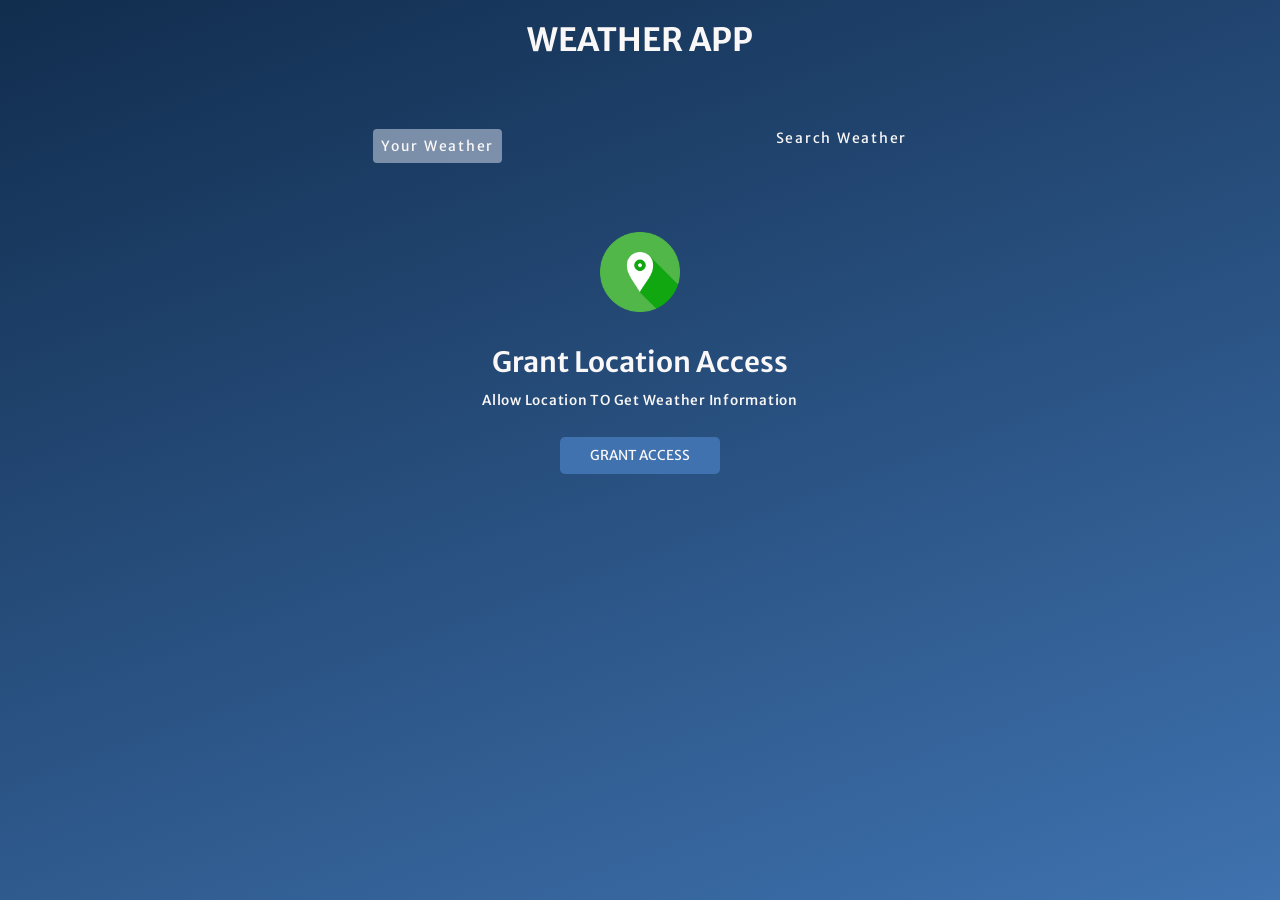
<file: index.html>
<!DOCTYPE html>
<html lang="en">
<head>
    <meta charset="UTF-8">
    <meta http-equiv="X-UA-Compatible" content="IE=edge">
    <meta name="viewport" content="width=device-width, initial-scale=1.0">
    <title>Weather app</title>
    <link rel="preconnect" href="https://fonts.googleapis.com" />
    <link rel="preconnect" href="https://fonts.gstatic.com" crossorigin />
    <link href="https://fonts.googleapis.com/css2?family=Merriweather+Sans:wght@300;400;500;600;700&display=swap"
    rel="stylesheet" />
    <link rel="stylesheet" href="style.css">
</head>
<body>
    <div class="wrapper">
        <div class="content">
            <h1 id="heading">WEATHER APP</h1> 

            <div class="btn-group">
                <div class="tab" data-user-weather>
                    Your Weather
                </div>
                <div class="tab" data-search-weather>
                    Search Weather
                </div>
            </div>

            <div class="form-container" data-search-form>
                <form action="" class="input-feild">
                    <input type="text" placeholder="Search for city..." search-city>
                <button data-searchBtn class="btn">
                    <img src="./assets/search.png" alt="" height="20" width="20">
                </button>
                </form>
            </div>

            <!-- error 404 content -->
            <div class="sub-container api-error-container">
                <img src="./assets/not-found.png" data-notFoundImg />
                <p data-apiErrorText></p>
                <button class="btn" data-apiErrorBtn>Retry</button>
              </div>

            <div class="weather-block">

                <!-- initial ui it will ask for location permission -->
                <div class="initial-ui subcontainer" data-user-location>
                    <img src="./assets/location.png" alt="location" width="80" height="80">
                    <h3 id="location-heading">Grant Location Access</h3>
                    <p id="location-para">Allow Location TO Get Weather Information</p>
                    <button class="btn" data-grant-access>GRANT ACCESS</button>
                </div>

                <!-- loading ui it will work in panding promise state -->
                <div class="loading-ui" data-loading>
                    <img src="./assets/loading.gif" alt="loding" width="150" height="150">
                    <p>LOADING</p>
                </div>
                
                <!-- user weather will show the weather of user -->
                <div class="user-weather-ui subcontainer" data-weather-show>
                    <div class="name">
                        <p data-cityName></p>
                        <img data-countyFlag>
                    </div>
                    <div data-weatherDescription></div>
                    <div data-weatherIcon></div>
                    <div data-cityTemp></div>
                    <div class="box-container">
                        <div class="box">
                            <img src="./assets/wind.png" alt="">
                            <p>WINDSPEED</p>
                            <p data-windspeed></p>
                        </div>
                        <div class="box">
                            <img src="./assets/humidity.png" alt="">
                            <p>HUMIDITY</p>
                            <p data-humidity></p>
                        </div>
                        <div class="box">
                            <img src="./assets/cloud.png" alt="">
                            <p>CLOUD</p>
                            <p data-cloud></p>
                        </div>
                    </div>
                </div>
            </div>


        </div>
    </div>
    <script src="script.js"></script>
</body>
</html>
</file>
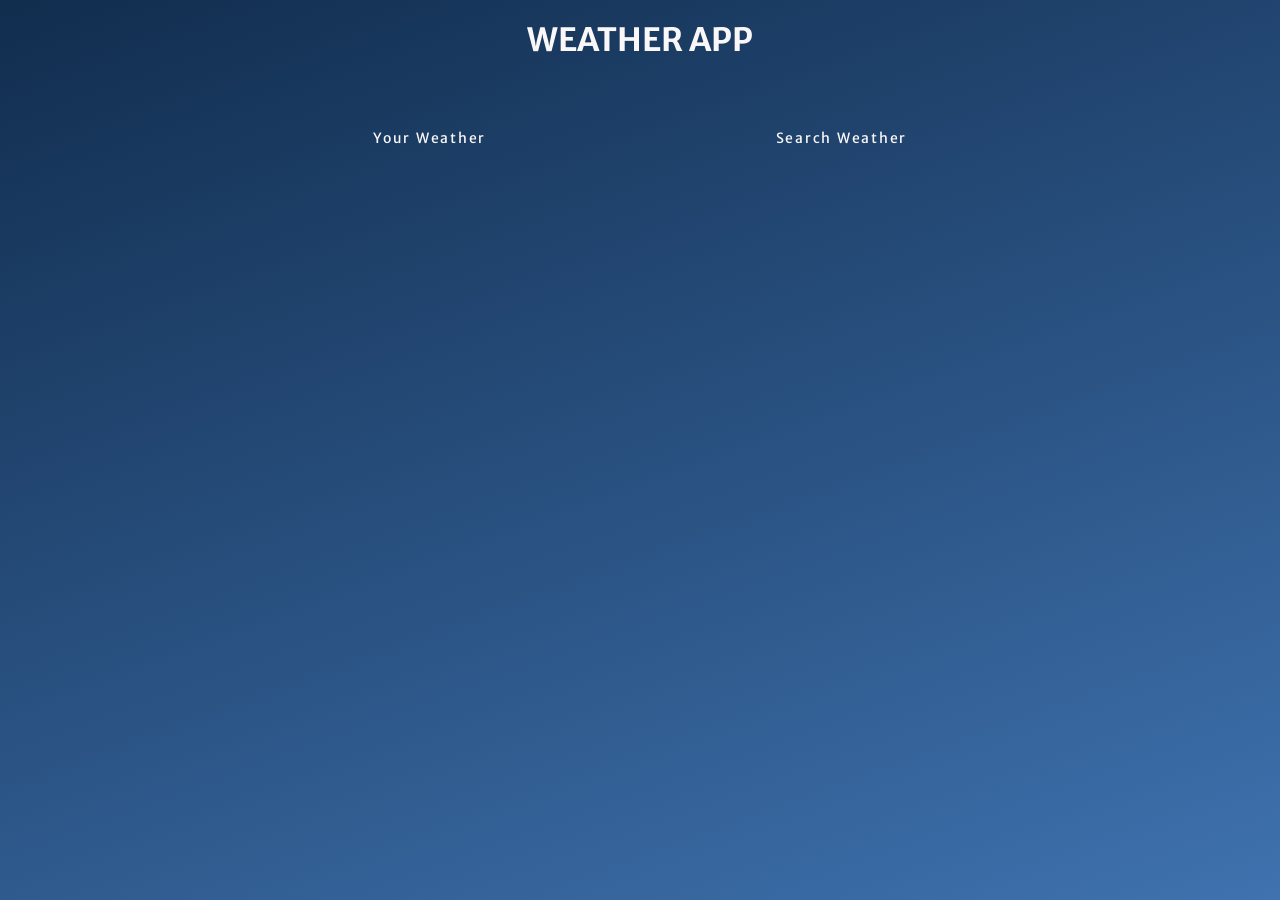
<file: WeatherApp/index.html>
<!DOCTYPE html>
<html lang="en">
<head>
    <meta charset="UTF-8">
    <meta http-equiv="X-UA-Compatible" content="IE=edge">
    <meta name="viewport" content="width=device-width, initial-scale=1.0">
    <title>Weather app</title>
    <link rel="preconnect" href="https://fonts.googleapis.com" />
    <link rel="preconnect" href="https://fonts.gstatic.com" crossorigin />
    <link href="https://fonts.googleapis.com/css2?family=Merriweather+Sans:wght@300;400;500;600;700&display=swap"
    rel="stylesheet" />
    <link rel="stylesheet" href="style.css">
</head>
<body>
    <div class="wrapper">
        <div class="content">
            <h1 id="heading">WEATHER APP</h1> 

            <div class="btn-group">
                <div class="tab" data-user-weather>
                    Your Weather
                </div>
                <div class="tab" data-search-weather>
                    Search Weather
                </div>
            </div>

            <div class="form-container" data-search-form>
                <form action="" class="input-feild">
                    <input type="text" placeholder="Search for city..." search-city>
                <button data-searchBtn class="btn">
                    <img src="./assets/search.png" alt="" height="20" width="20">
                </button>
                </form>
            </div>

            <!-- error 404 content -->
            <div class="sub-container api-error-container">
                <img src="./assets/not-found.png" data-notFoundImg />
                <p data-apiErrorText></p>
                <button class="btn" data-apiErrorBtn>Retry</button>
              </div>

            <div class="weather-block">

                <!-- initial ui it will ask for location permission -->
                <div class="initial-ui subcontainer" data-user-location>
                    <img src="./assets/location.png" alt="location" width="80" height="80">
                    <h3 id="location-heading">Grant Location Access</h3>
                    <p id="location-para">Allow Location TO Get Weather Information</p>
                    <button class="btn" data-grant-access>GRANT ACCESS</button>
                </div>

                <!-- loading ui it will work in panding promise state -->
                <div class="loading-ui" data-loading>
                    <img src="./assets/loading.gif" alt="loding" width="150" height="150">
                    <p>LOADING</p>
                </div>
                
                <!-- user weather will show the weather of user -->
                <div class="user-weather-ui subcontainer" data-weather-show>
                    <div class="name">
                        <p data-cityName></p>
                        <img data-countyFlag>
                    </div>
                    <div data-weatherDescription></div>
                    <div data-weatherIcon></div>
                    <div data-cityTemp></div>
                    <div class="box-container">
                        <div class="box">
                            <img src="./assets/wind.png" alt="">
                            <p>WINDSPEED</p>
                            <p data-windspeed></p>
                        </div>
                        <div class="box">
                            <img src="./assets/humidity.png" alt="">
                            <p>HUMIDITY</p>
                            <p data-humidity></p>
                        </div>
                        <div class="box">
                            <img src="./assets/cloud.png" alt="">
                            <p>CLOUD</p>
                            <p data-cloud></p>
                        </div>
                    </div>
                </div>
            </div>


        </div>
    </div>
    <script src="script.js"></script>
</body>
</html>
</file>
<file: style.css>
*{
    padding: 0;
    margin: 0;
    box-sizing: border-box;
    font-family: 'Merriweather Sans', sans-serif;
}

:root {
    --colorDark1: #112D4E;
    --colorDark2: #3F72AF;
    --colorLight1: #DBE2EF;
    --colorLight2: #F9F7F7;
}

.wrapper{
    height: 100vh;
    width: 100vw;
    overflow: hidden;
    color: var(--colorLight2);
    background-image: linear-gradient(160deg, #112d4e 0%, #3f72af 100%);
}

.weather-block{
    margin-block: 4rem;
}

h1 {
    text-align: center;
    text-transform:uppercase;
    padding-top: 20px;
}

.btn-group{
    width:90%;
    max-width: 550px;
    margin: 0 auto;
    margin-top: 4rem;
    display: flex;
    justify-content: space-between;
}

.btn-group{
    cursor: pointer;
    font-size: 0.875rem;
    letter-spacing: 1.75px;
    padding: 5px 8px;
}

.btn-group .current-tab{
    background-color: rgba(219, 226, 239, 0.5);
    padding: 8px;
    border-radius: 4px;
}

.btn{
    all: unset;
    font-size: 0.85rem;
    text-transform: uppercase;
    border-radius: 5px;
    background-color: var(--colorDark2);
    cursor: pointer;
    padding: 10px 30px;
    margin-bottom: 10px;
}

.subcontainer{
    display:flex;
    flex-direction:column;
    align-items: center;
}

.initial-ui{
    display:none; 
}

.initial-ui.active{
   display:flex;
}

.initial-ui img{
   margin-bottom: 2rem;
}

.initial-ui h3{
   font-size: 1.75rem;
   font-weight: 600; 
}

.initial-ui p:last-of-type{
   font-size:0.85rem;
   font-weight: 500;
   margin-top: 0.75rem;
   margin-bottom: 1.75rem;
   letter-spacing: 0.75px;
}

.loading-ui{
    display: none;
}

.loading-ui.active{
    display: flex;
    justify-content: center;
    align-items: center;
    flex-direction: column;
}

.loading-ui p{
    text-transform: uppercase;
}

.user-weather-ui{
    display:none;
}

.user-weather-ui.active{
    display: flex;
}

.name{
    display: flex;
    align-items: center;
    gap: 0 0.5rem;
    margin-bottom: 0.75rem;
}

.user-weather-ui p{
    font-size:1.5rem;
    font-weight:200;
}

.user-weather-ui img{
    width:90px;
    height:90px;
}

.name p{
    font-size:2rem;
}

.name img{
    width: 30px;
    height:30px;
    object-fit: contain;
}

.user-info-container p[data-cityTemp] {
    font-size:2.75rem;
    font-weight:700;
}

.box-container{
    width:90%;
    display: flex;
    flex-wrap: wrap;
    gap: 10px 20px;
    justify-content: center;
    align-items: center;
    margin-top: 0.75rem;
}

.box{
    width:30%;
    max-width:200px;
    background-color: rgba(219, 226, 239, 0.5);;
    border-radius: 5px;
    padding:1rem;
    display: flex;
    flex-direction: column;
    gap:5px 0;
    /* justify-content: space-between; */
    align-items: center; 
}   

.box img{
    width:50px;
    height:50px;
}

.box p:first-of-type{
    font-size: 1.15rem;
    font-weight:600;
    text-transform: uppercase;
}

.box p:last-of-type{
    font-size: 1rem;
    font-weight: 200;
}

.form-container{
    display: none;
    width:90%;
    max-width:550px;
    margin:0 auto;
    justify-content: center;
    align-items: center;
    gap: 0 10px; 
    margin-bottom: 3rem;
}

.input-feild{
    margin: 20px;
    display: flex;
    gap: 10px;
}

.form-container.active{
    display: flex;
}

.form-container input{
    all:unset;
    width: calc(100% - 80px);
    height:40px;
    padding: 0 20px;
    background-color:rgba(219, 226, 239, 0.5);
    border-radius: 10px;
}

.form-container input::placeholder{
    color: rgba(255, 255, 255, 0.7);
}

.form-container input:focus{
    outline: 3px solid rgba(255, 255, 255, 0.7);
}

.form-container .btn {
    padding:unset;
    width: 40px;
    height: 40px;
    display: flex;
    align-items: center;
    justify-content: center;
    border-radius: 100%;
    margin-bottom:1px;
}

.api-error-container {
    display: none;
}

.api-error-container.active {
    display: flex;
    justify-content: center;
    align-items: center;
    flex-direction: column;
    gap: 1rem 0;
}

.api-error-container p {
    text-align: center;
}

.api-error-container img {
    width: 100%;
    max-width: 300px;
    aspect-ratio: 1 / 1;
    object-fit: cover;
}
</file>
<file: WeatherApp/style.css>
*{
    padding: 0;
    margin: 0;
    box-sizing: border-box;
    font-family: 'Merriweather Sans', sans-serif;
}

:root {
    --colorDark1: #112D4E;
    --colorDark2: #3F72AF;
    --colorLight1: #DBE2EF;
    --colorLight2: #F9F7F7;
}

.wrapper{
    height: 100vh;
    width: 100vw;
    color: var(--colorLight2);
    background-image: linear-gradient(160deg, #112d4e 0%, #3f72af 100%);
}

.weather-block{
    margin-block: 4rem;
}

h1 {
    text-align: center;
    text-transform:uppercase;
    padding-top: 20px;
}

.btn-group{
    width:90%;
    max-width: 550px;
    margin: 0 auto;
    margin-top: 4rem;
    display: flex;
    justify-content: space-between;
}

.btn-group{
    cursor: pointer;
    font-size: 0.875rem;
    letter-spacing: 1.75px;
    padding: 5px 8px;
}

.btn-group .current-tab{
    background-color: rgba(219, 226, 239, 0.5);
    padding: 8px;
    border-radius: 4px;
}

.btn{
    all: unset;
    font-size: 0.85rem;
    text-transform: uppercase;
    border-radius: 5px;
    background-color: var(--colorDark2);
    cursor: pointer;
    padding: 10px 30px;
    margin-bottom: 10px;
}

.subcontainer{
    display:flex;
    flex-direction:column;
    align-items: center;
}

.initial-ui{
    display:none; 
}

.initial-ui.active{
   display:flex;
}

.initial-ui img{
   margin-bottom: 2rem;
}

.initial-ui h3{
   font-size: 1.75rem;
   font-weight: 600; 
}

.initial-ui p:last-of-type{
   font-size:0.85rem;
   font-weight: 500;
   margin-top: 0.75rem;
   margin-bottom: 1.75rem;
   letter-spacing: 0.75px;
}

.loading-ui{
    display: none;
}

.loading-ui.active{
    display: flex;
    justify-content: center;
    align-items: center;
    flex-direction: column;
}

.loading-ui p{
    text-transform: uppercase;
}

.user-weather-ui{
    display:none;
}

.user-weather-ui.active{
    display: flex;
}

.name{
    display: flex;
    align-items: center;
    gap: 0 0.5rem;
    margin-bottom: 1rem;
}

.user-weather-ui p{
    font-size:1.5rem;
    font-weight:200;
}

.user-weather-ui img{
    width:90px;
    height:90px;
}

.name p{
    font-size:2rem;
}

.name img{
    width: 30px;
    height:30px;
    object-fit: contain;
}

.user-info-container p[data-cityTemp] {
    font-size:2.75rem;
    font-weight:700;
}

.box-container{
    width:90%;
    display: flex;
    flex-wrap: wrap;
    gap: 10px 20px;
    justify-content: center;
    align-items: center;
    margin-top: 2rem;
}

.box{
    width:30%;
    max-width:200px;
    background-color: rgba(219, 226, 239, 0.5);;
    border-radius: 5px;
    padding:1rem;
    display: flex;
    flex-direction: column;
    gap:5px 0;
    /* justify-content: space-between; */
    align-items: center; 
}   

.box img{
    width:50px;
    height:50px;
}

.box p:first-of-type{
    font-size: 1.15rem;
    font-weight:600;
    text-transform: uppercase;
}

.box p:last-of-type{
    font-size: 1rem;
    font-weight: 200;
}

.form-container{
    display: none;
    width:90%;
    max-width:550px;
    margin:0 auto;
    justify-content: center;
    align-items: center;
    gap: 0 10px; 
    margin-bottom: 3rem;
}

.input-feild{
    margin: 20px;
    display: flex;
    gap: 10px;
}

.form-container.active{
    display: flex;
}

.form-container input{
    all:unset;
    width: calc(100% - 80px);
    height:40px;
    padding: 0 20px;
    background-color:rgba(219, 226, 239, 0.5);
    border-radius: 10px;
}

.form-container input::placeholder{
    color: rgba(255, 255, 255, 0.7);
}

.form-container input:focus{
    outline: 3px solid rgba(255, 255, 255, 0.7);
}

.form-container .btn {
    padding:unset;
    width: 40px;
    height: 40px;
    display: flex;
    align-items: center;
    justify-content: center;
    border-radius: 100%;
    margin-bottom:1px;
}

.api-error-container {
    display: none;
}

.api-error-container.active {
    display: flex;
    justify-content: center;
    align-items: center;
    flex-direction: column;
    gap: 1rem 0;
}

.api-error-container p {
    text-align: center;
}

.api-error-container img {
    width: 100%;
    max-width: 300px;
    aspect-ratio: 1 / 1;
    object-fit: cover;
}
</file>
